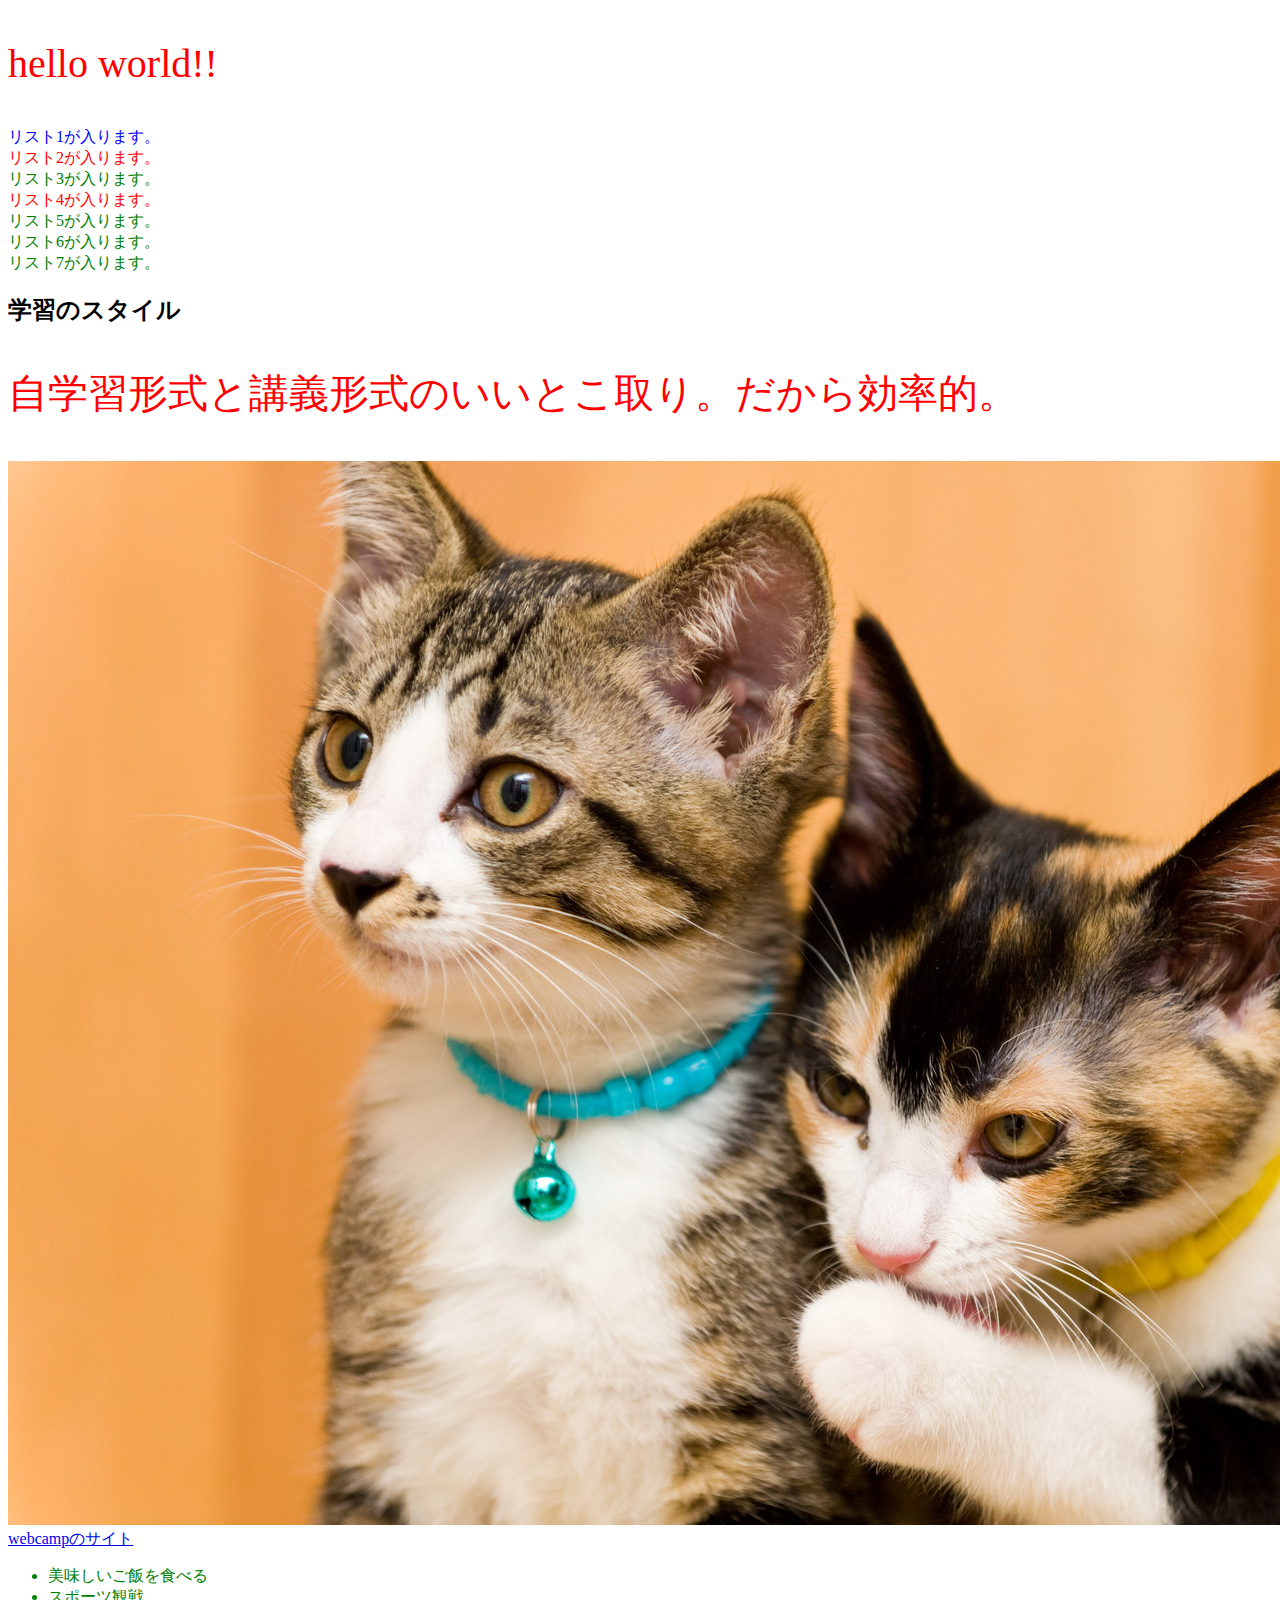
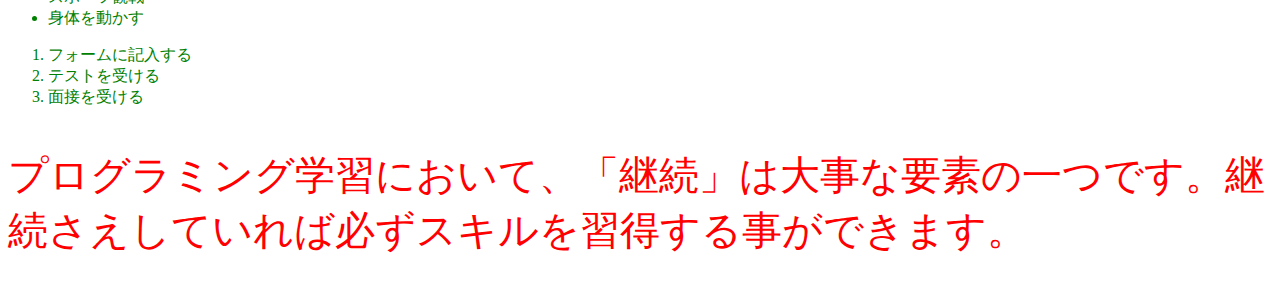
<file: インターン課題/index.html>
<!DOCTYPE html>
<html lang="ja">

<head>
    <meta charset="UTF-8" />
    <link rel="stylesheet" href="style.css" />
    <title>練習</title>
</head>

<body>
    <p>hello world!!</p>

    <li id="list_id">リスト1が入ります。</li>
    <li class="list_class">リスト2が入ります。</li>
    <li>リスト3が入ります。</li>
    <li class="list_class">リスト4が入ります。</li>
    <li>リスト5が入ります。</li>
    <li>リスト6が入ります。</li>
    <li>リスト7が入ります。</li>

    <div>
        <h2><span>学習</span>のスタイル</h2>
        <p>自学習形式と講義形式のいいとこ取り。だから効率的。</p>
    </div>

    <img src="cat_img/cat_img/cat.jpg" alt="テスト画像">

    <a href="https://web-camp.io/">webcampのサイト</a>

    <ul>
        <li>美味しいご飯を食べる</li>
        <li>スポーツ観戦</li>
        <li>身体を動かす</li>
    </ul>

    <ol>
        <li>フォームに記入する</li>
        <li>テストを受ける</li>
        <li>面接を受ける</li>
    </ol>

    <p>プログラミング学習において、「継続」は大事な要素の一つです。継続さえしていれば必ずスキルを習得する事ができます。</p>
</body>

</html>
</file>
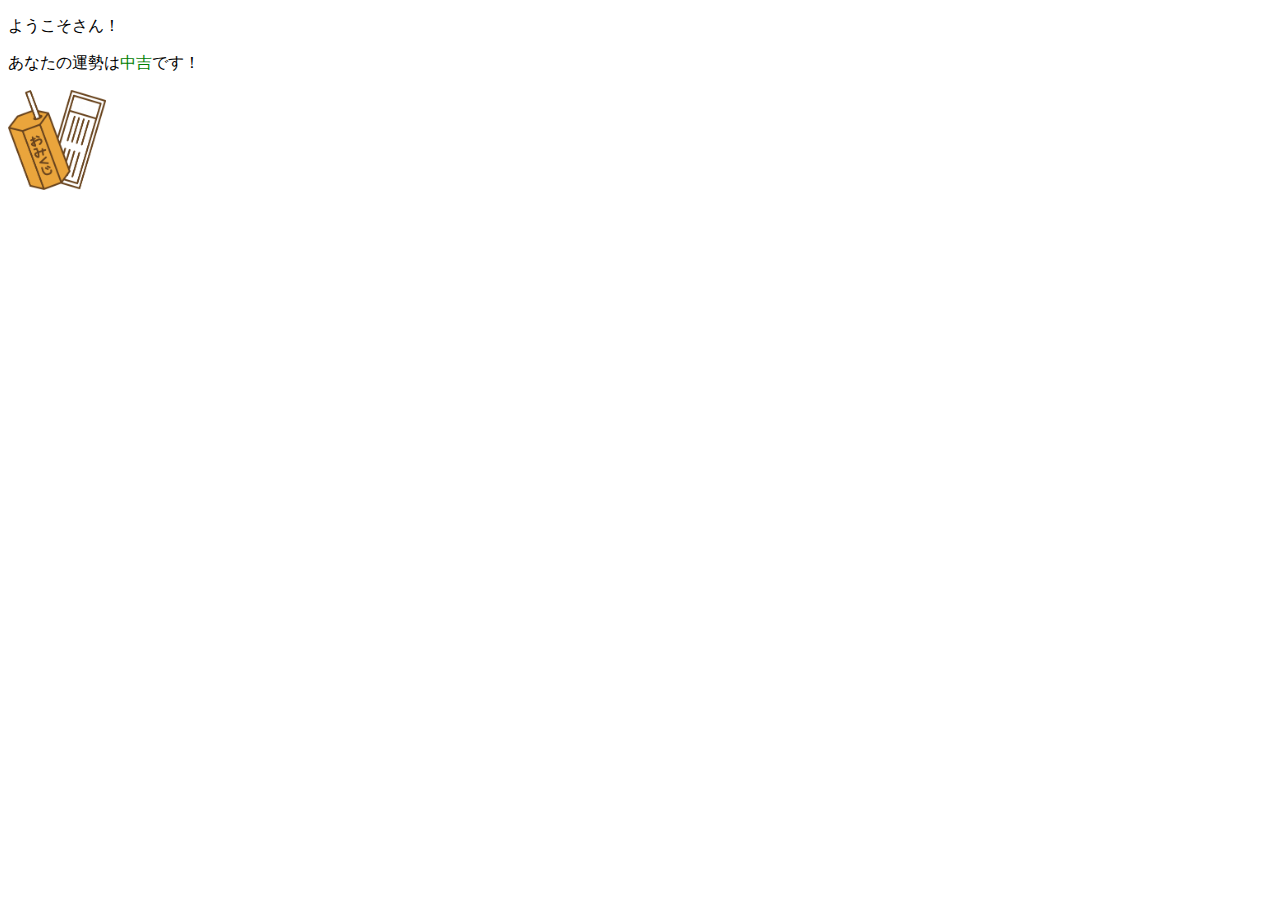
<file: インターン課題/index3.html>
<!DOCTYPE html>
<html lang="ja">

<head>
    <meta charset="UTF-8" />
    <link rel="stylesheet" href="style2.css" />
    <title>練習</title>
</head>

<body>
    <p>ようこそ<span id="name">テスト</span>さん！</p>
    <p>あなたの運勢は<span id="result">大吉</span>です！</p> <img src="omikuji.png">
    <script type="text/javascript" src="omikuji.js"></script>
</body>

</html>
</file>
<file: インターン課題/style.css>
p {
    font-size: 40px;
    color: red;
}

li {
    color: green;
}

#list_id {
    color: blue;
}

.list_class {
    color: red;
}
</file>
<file: インターン課題/style2.css>
img {
    height: 100px;
}

#name {
    color: blue;
}

#result {
    color: green;
}
</file>
